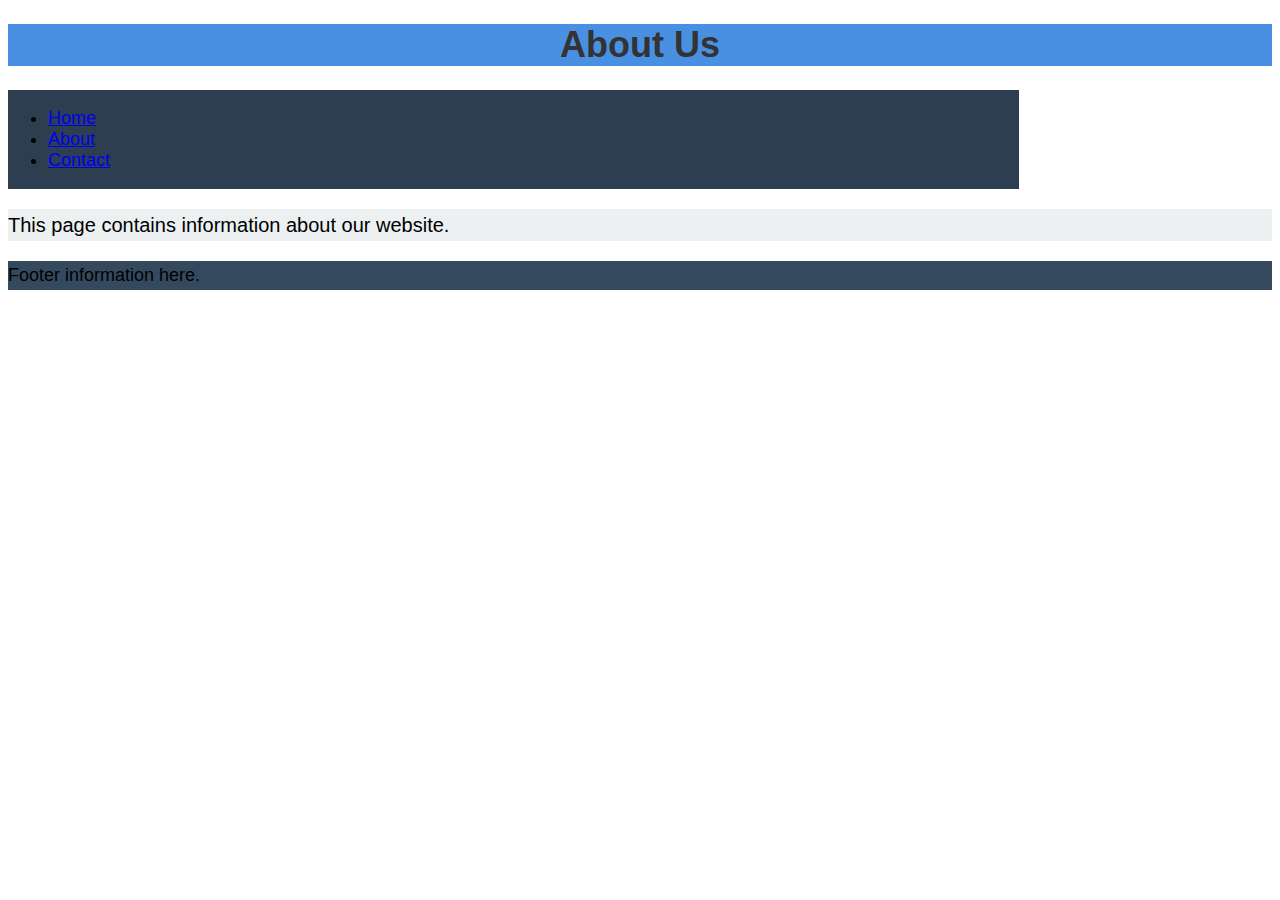
<file: rep.Assigmet/about.html>
<!DOCTYPE html>
<html lang="en">
<head>
    <meta charset="UTF-8">
    <title>About Page</title>
    <link rel="stylesheet" href="style.css">
</head>
<body>

<header>
    <h1>About Us</h1>
</header>

<nav>
    <ul>
        <li><a href="index.html">Home</a></li>
        <li><a href="about.html">About</a></li>
        <li><a href="contact.html">Contact</a></li>
    </ul>
</nav>

<main>
    <p>This page contains information about our website.</p>
</main>

<footer>
    <p>Footer information here.</p>
</footer>

</body>
</html>
</file>
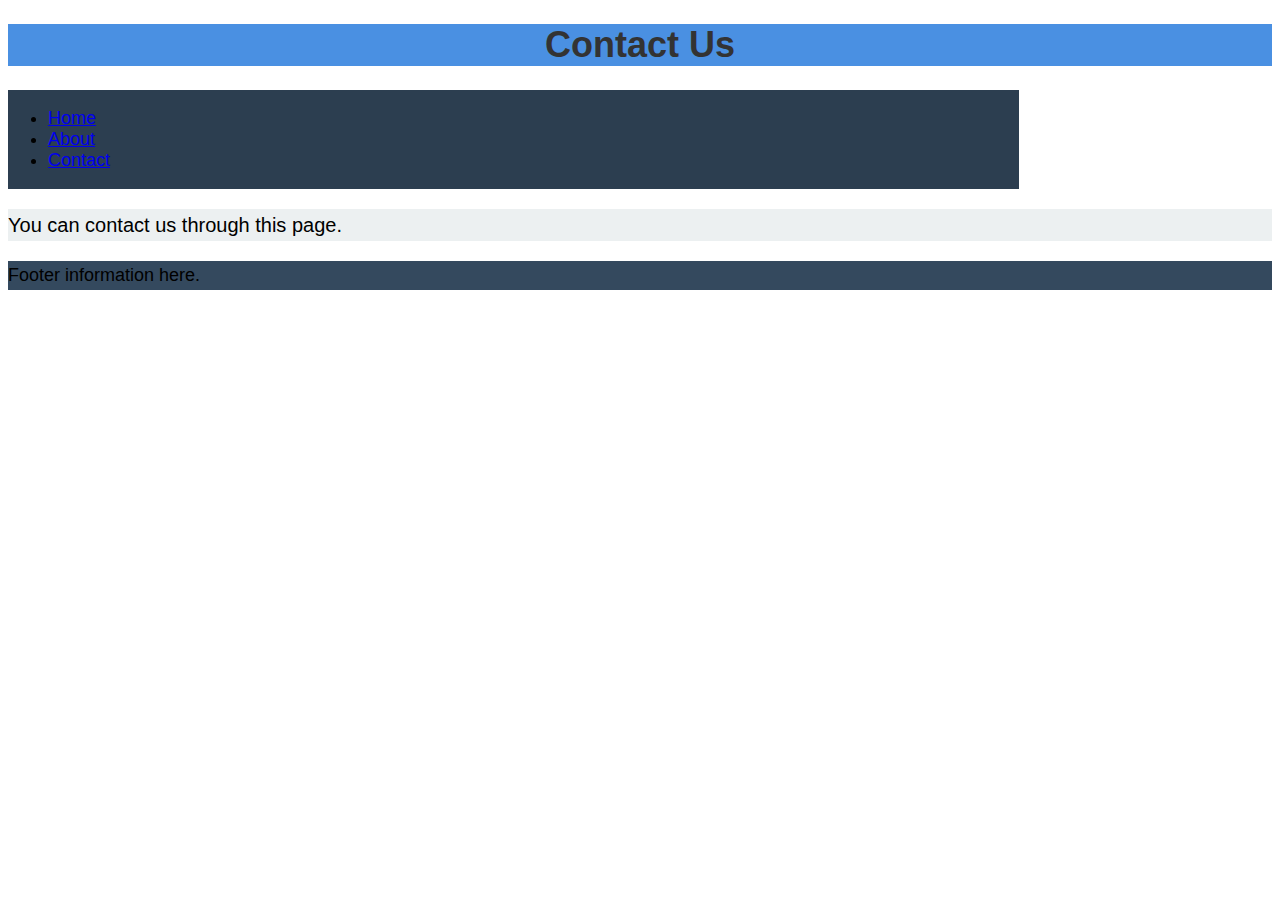
<file: rep.Assigmet/contact.html>
<!DOCTYPE html>
<html lang="en">
<head>
    <meta charset="UTF-8">
    <title>Contact Page</title>
    <link rel="stylesheet" href="style.css">
</head>
<body>

<header>
    <h1>Contact Us</h1>
</header>

<nav>
    <ul>
        <li><a href="index.html">Home</a></li>
        <li><a href="about.html">About</a></li>
        <li><a href="contact.html">Contact</a></li>
    </ul>
</nav>

<main>
    <p>You can contact us through this page.</p>
</main>

<footer>
    <p>Footer information here.</p>
</footer>

</body>
</html>
</file>
<file: rep.Assigmet/style.css>
/* Body styling */
body {
  font-family: Arial, sans-serif;
  font-size: 18px;
}

/* Header styling */
header {
  background-color: #4A90E2;
}

/* Navigation styling */
nav {
  display: inline-block;
  width: 80%;
  background-color: #2C3E50;
}

/* Comment out old li styles */
/*
li {
  display: inline-block;
  width: 30%;
}
*/

/* Nav images only */
nav img {
  width: 10%;
}

/* Main section */
main {
  background-color: #ECF0F1;
  font-size: 20px;
}

/* Footer */
footer {
  background-color: #34495E;
}

/* H1 heading */
h1 {
  text-align: center;
  font-family: Verdana, sans-serif;
  color: #333;
}

/* Paragraphs */
p {
  line-height: 1.6;
}

/* Grid class */
.grid {
  display: grid;
  grid-template-columns: 40% 40%;
  justify-content: center;
  align-items: start;
  row-gap: 20px;
}

/* Images inside grid */
.grid img {
  width: 100%;
}

/* Flex class */
.flex {
  display: flex;
  flex-wrap: wrap;
  justify-content: space-around;
}
</file>
